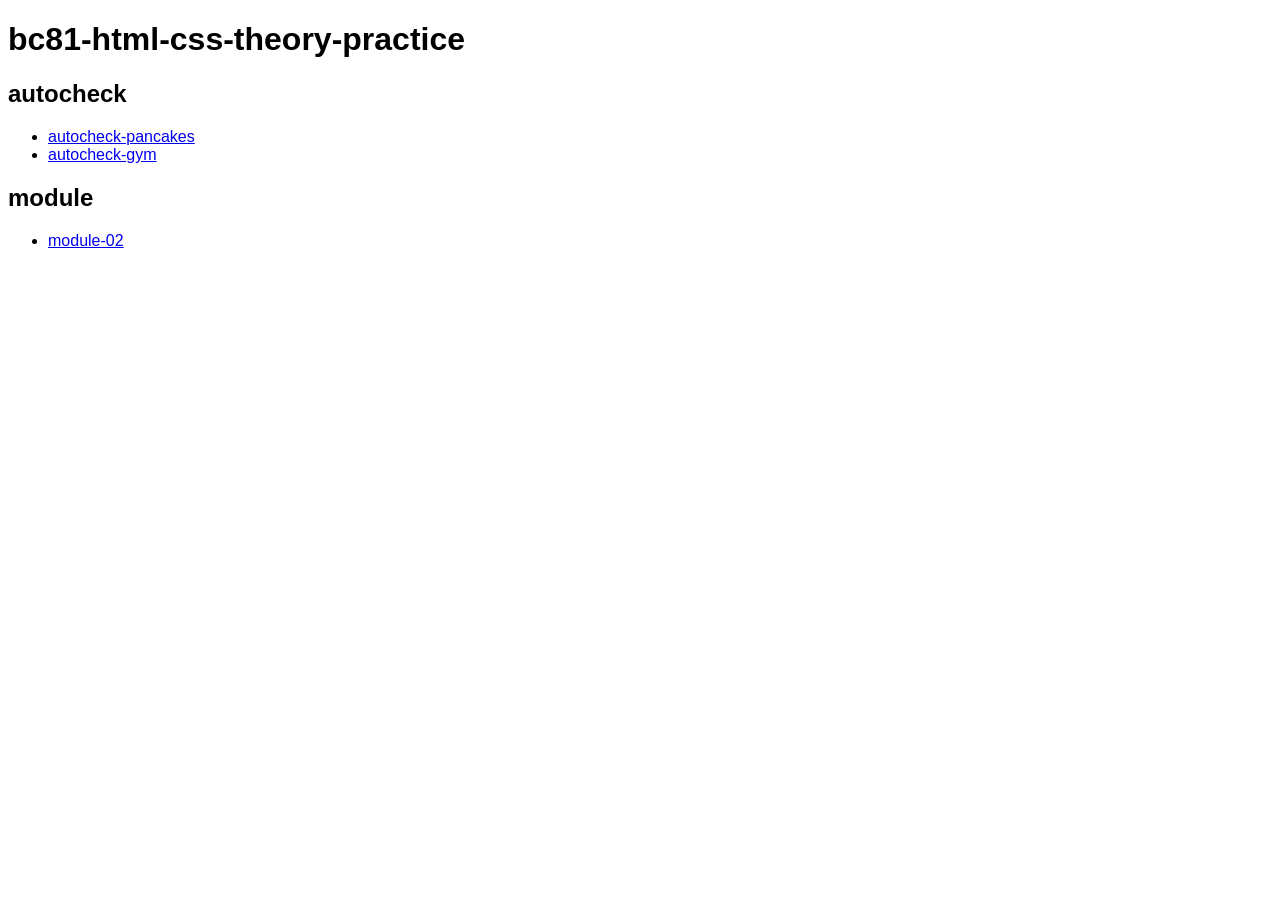
<file: index.html>
<!doctype html>
<html lang="en">
  <head>
    <meta charset="UTF-8" />
    <meta name="viewport" content="width=device-width, initial-scale=1.0" />
    <title>bc81-html-css-theory-practice</title>
    <link rel="stylesheet" href="./global.css" />
  </head>
  <body>
    <h1>bc81-html-css-theory-practice</h1>

    <h2>autocheck</h2>
    <ul>
      <li>
        <a href="./autocheck-pancakes.html">autocheck-pancakes</a>
      </li>
      <li>
        <a href="./autocheck-gym.html">autocheck-gym</a>
      </li>
    </ul>

    <h2>module</h2>
    <ul>
      <li>
        <a href="/module-02.html">module-02</a>
      </li>
    </ul>
  </body>
</html>
</file>
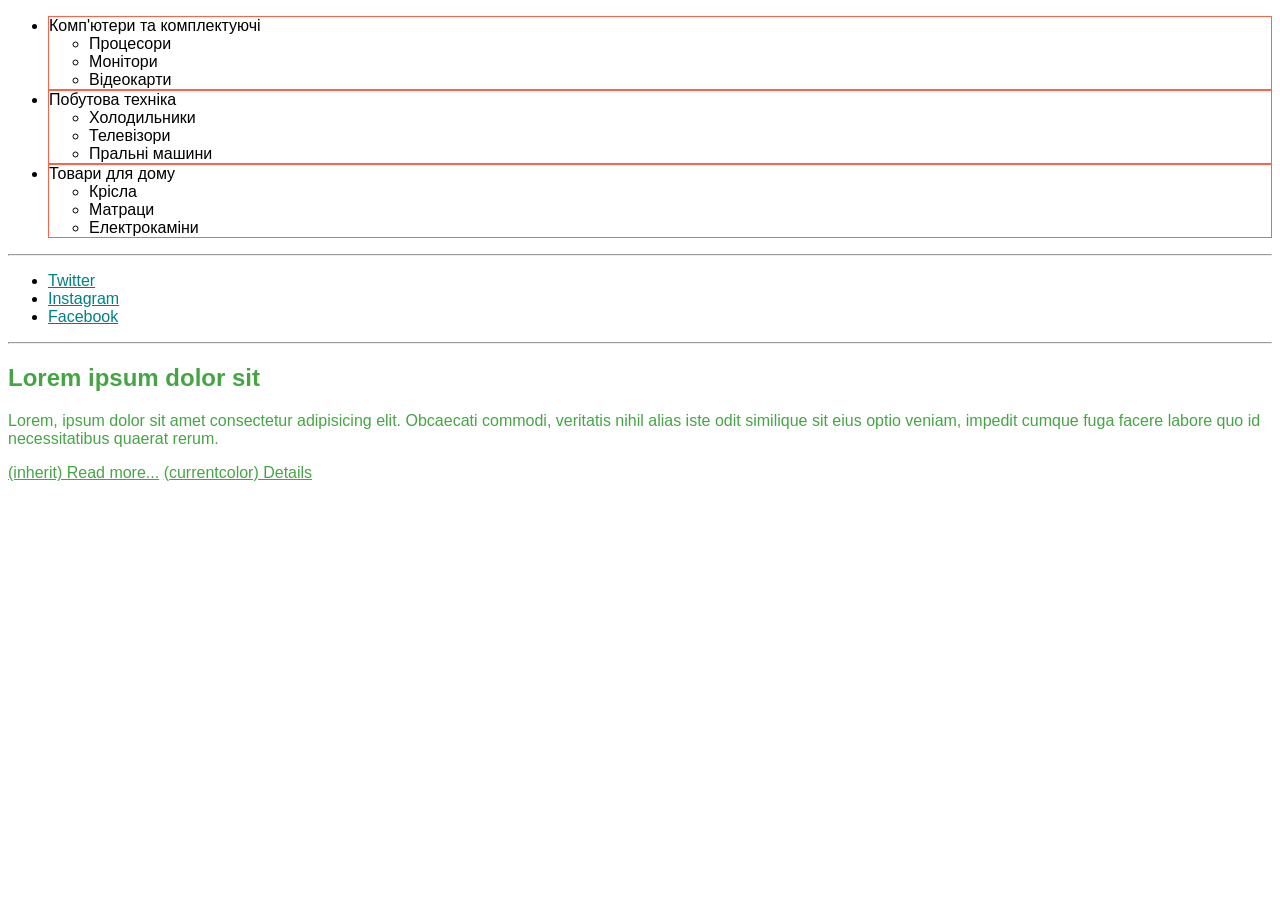
<file: module-02.html>
<!doctype html>
<html lang="en">
  <head>
    <meta charset="UTF-8" />
    <meta name="viewport" content="width=device-width, initial-scale=1.0" />
    <title>module-02</title>
    <link rel="stylesheet" href="./global.css" />
    <link rel="stylesheet" href="./module-02.css" />
  </head>
  <body>
    <ul class="menu">
      <li>
        Комп'ютери та комплектуючі
        <ul class="submenu">
          <li>Процесори</li>
          <li>Монітори</li>
          <li>Відеокарти</li>
        </ul>
      </li>
      <li>
        Побутова техніка
        <ul class="submenu">
          <li>Холодильники</li>
          <li>Телевізори</li>
          <li>Пральні машини</li>
        </ul>
      </li>
      <li>
        Товари для дому
        <ul class="submenu">
          <li>Крісла</li>
          <li>Матраци</li>
          <li>Електрокаміни</li>
        </ul>
      </li>
    </ul>

    <hr />

    <ul class="social-links">
      <li><a class="link" href="<https://twitter.com>">Twitter</a></li>
      <li><a class="link" href="<https://www.instagram.com>">Instagram</a></li>
      <li><a class="link" href="<https://www.facebook.com>">Facebook</a></li>
    </ul>

    <hr />

    <section class="post">
      <h1>Lorem ipsum dolor sit</h1>
      <p>
        Lorem, ipsum dolor sit amet consectetur adipisicing elit. Obcaecati
        commodi, veritatis nihil alias iste odit similique sit eius optio
        veniam, impedit cumque fuga facere labore quo id necessitatibus quaerat
        rerum.
      </p>
      <a href="" class="post-link">(inherit) Read more...</a>
      <a href="" class="post-link-second">(currentcolor) Details</a>
    </section>
  </body>
</html>
</file>
<file: global.css>
body {
  font-family: sans-serif;
}
</file>
<file: module-02.css>
.menu > li {
  border: 1px solid tomato;
}

/*  */

.social-links .link {
  color: teal;
}

.social-links .link:hover,
.social-links .link:focus {
  color: orange;
}

.social-links .link:active {
  color: red;
}

/*  */

.post {
  color: rgb(69, 165, 69);
}

.post-link {
  color: inherit;
}

.post-link-second {
  color: currentcolor;
}
</file>
